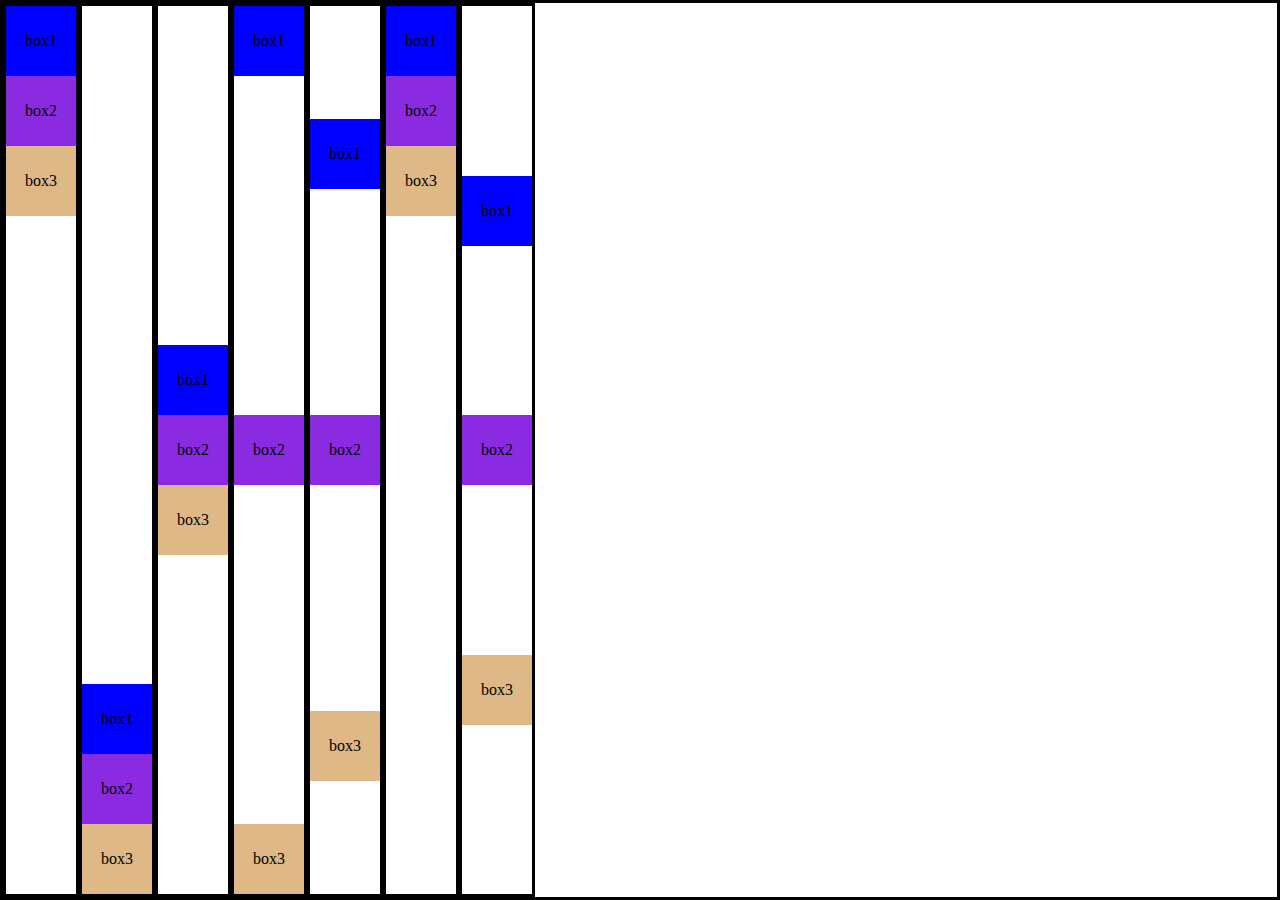
<file: index.html>
<!DOCTYPE html>
<html lang="en">
<head>
    <meta charset="UTF-8">
    <meta name="viewport" content="width=device-width, initial-scale=1.0">
    <title>Angel</title>
    <link rel="stylesheet" href="./styles/styles1.css">
    <!-- <link rel="stylesheet" href="./styles/styles2.css"> -->
    <link rel="icon" href="./images/Screenshot from 2025-02-26 07-40-35.png">
</head>
<body>
    <article class="container">
        <div class="col col1">
            <div class="box1 box">
                <p>box1</p>
            </div>
            <div class="box2 box">
                <p>box2</p>
            </div>
            <div class="box3 box">
                <p>box3</p>
            </div>
        </div>
        <div class="col col2">
            <div class="box1 box">
                <p>box1</p>
            </div>
            <div class="box2 box">
                <p>box2</p>
            </div>
            <div class="box3 box">
                <p>box3</p>
            </div>
        </div>
        <div class="col col3">
            <div class="box1 box">
                <p>box1</p>
            </div>
            <div class="box2 box">
                <p>box2</p>
            </div>
            <div class="box3 box">
                <p>box3</p>
            </div>
        </div>
        <div class="col col4">
            <div class="box1 box">
                <p>box1</p>
            </div>
            <div class="box2 box">
                <p>box2</p>
            </div>
            <div class="box3 box">
                <p>box3</p>
            </div>
        </div>
        <div class="col col5">
            <div class="box1 box">
                <p>box1</p>
            </div>
            <div class="box2 box">
                <p>box2</p>
            </div>
            <div class="box3 box">
                <p>box3</p>
            </div>
        </div>
        <div class="col col6">
            <div class="box1 box">
                <p>box1</p>
            </div>
            <div class="box2 box">
                <p>box2</p>
            </div>
            <div class="box3 box">
                <p>box3</p>
            </div>
        </div>
        <div class="col col7">
            <div class="box1 box">
                <p>box1</p>
            </div>
            <div class="box2 box">
                <p>box2</p>
            </div>
            <div class="box3 box">
                <p>box3</p>
            </div>
        </div>
    </article>
</body>
</html>
</file>
<file: styles/styles1.css>
* {
    box-sizing: border-box;
    margin: 0;
    padding: 0;
}
html {
    font-size: 62.5%;
}
body {
    font-size: 1.6rem;
}
.container {
    border: 0.3rem solid black;
    height: 100vh;
    display: flex;
}
.col {
    border: 0.3rem solid black;
    min-width: 70px;
    display: flex;
    flex-direction: column;
}
.col1 {
    justify-content: flex-start;
}
.col2 {
    justify-content: flex-end;
}
.col3 {
    justify-content: center;
}
.col4 {
    justify-content: space-between;
}
.col5 {
    justify-content: space-around;
}
.col6 {
    justify-content: stretch;
}
.col7 {
    justify-content: space-evenly;
}
.box {
    height: 70px;
    width: 70px;
    display: flex;
    justify-content: center;
    align-items: center;
}
.box1 {
    background-color: blue;
}
.box2 {
    background-color: blueviolet;
}
.box3 {
    background-color: burlywood;
}
</file>
<file: styles/styles2.css>
* {
    box-sizing: border-box;
    margin: 0;
    padding: 0;
}
html {
    font-size: 62.5%;
}
body {
    font-size: 1.6rem;
}
.container {
    border: 0.3rem solid black;
    height: 100vh;
    display: flex;
    flex-direction: column;
}
.col {
    border: 0.3rem solid black;
    width: 100vw;
    display: flex;
    flex-direction: row;
}
.col1 {
    justify-content: flex-start;
}
.col2 {
    justify-content: flex-end;
}
.col3 {
    justify-content: center;
}
.col4 {
    justify-content: space-between;
}
.col5 {
    justify-content: space-around;
}
.col6 {
    justify-content: stretch;
}
.col7 {
    justify-content: space-evenly;
}
.box {
    height: 70px;
    width: 170px;
    display: flex;
    justify-content: center;
    align-items: center;
}
.box1 {
    background-color: blue;
}
.box2 {
    background-color: blueviolet;
}
.box3 {
    background-color: burlywood;
}
</file>
